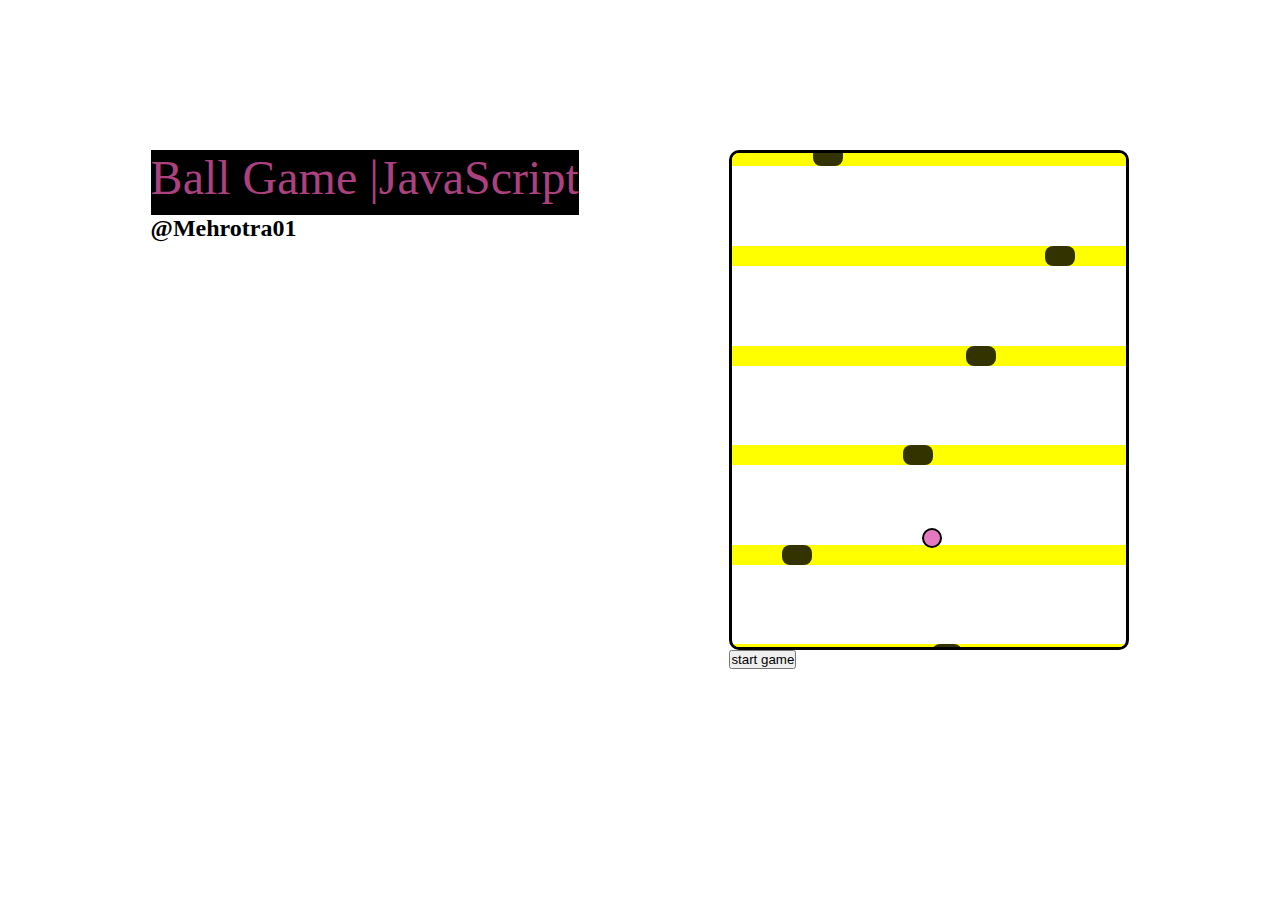
<file: day2/index.html>
<!DOCTYPE html>
<html lang="en">
<head>
    <meta charset="UTF-8">
    <meta http-equiv="X-UA-Compatible" content="IE=edge">
    <meta name="viewport" content="width=device-width, initial-scale=1.0">
    <link rel="stylesheet" href="style.css">
    <title>JS Day-2 Ball Game</title>
</head>
<body>
    <div class="gamebox">
        <div class="content">
    <h1>Ball Game |JavaScript</h1>
    <h2>@Mehrotra01</h2>
    </div>
<div class="maingame">
    <div id="game">
        <div id="Ball"></div>
    </div>
    <button>start game</button>
    </div>
</div>
<script src="script.js"></script>
</body>
</html>
</file>
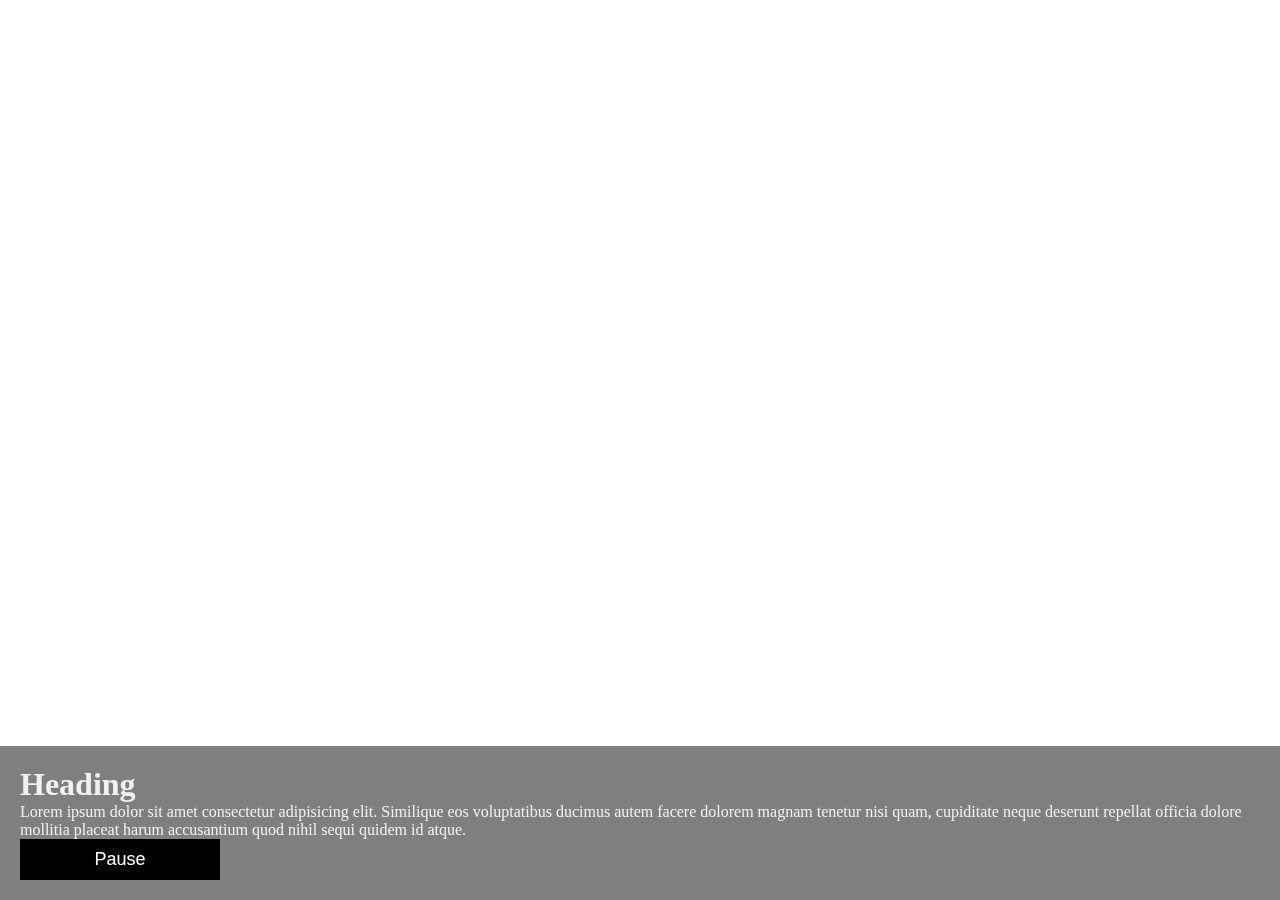
<file: FullScreen/index.html>
<!DOCTYPE html>
<html lang="en">

<head>
    <meta charset="UTF-8">
    <meta http-equiv="X-UA-Compatible" content="IE=edge">
    <meta name="viewport" content="width=device-width, initial-scale=1.0">
    <title>Full Screen</title>
    <link rel="stylesheet" href="style.css">
</head>

<body>

    <video id="video" src="https://www.w3schools.com/howto/rain.mp4" autoplay muted loop></video>
    <div class="box">
        <h1>Heading</h1>
        <p>Lorem ipsum dolor sit amet consectetur adipisicing elit. Similique eos voluptatibus ducimus autem facere
            dolorem magnam tenetur nisi quam, cupiditate neque deserunt repellat officia dolore mollitia placeat harum
            accusantium quod nihil sequi quidem id atque.</p>
        <button >Pause</button>
    </div>
</body>
<script>
    let btn = document.getElementsByTagName('button')[0];
    // getelement by tag name or class name bsacailly gives you an array so its better to select the particular as we get from an array or instead use id class
    let video = document.getElementById('video');

    btn.addEventListener('click',()=> {
        // console.log("clicked")
        if (video.paused) {
            video.play();
            btn.innerHTML = "pause";
        } else {
            video.pause();
            btn.innerHTML = "play";
        }
    });
</script>

</html>
</file>
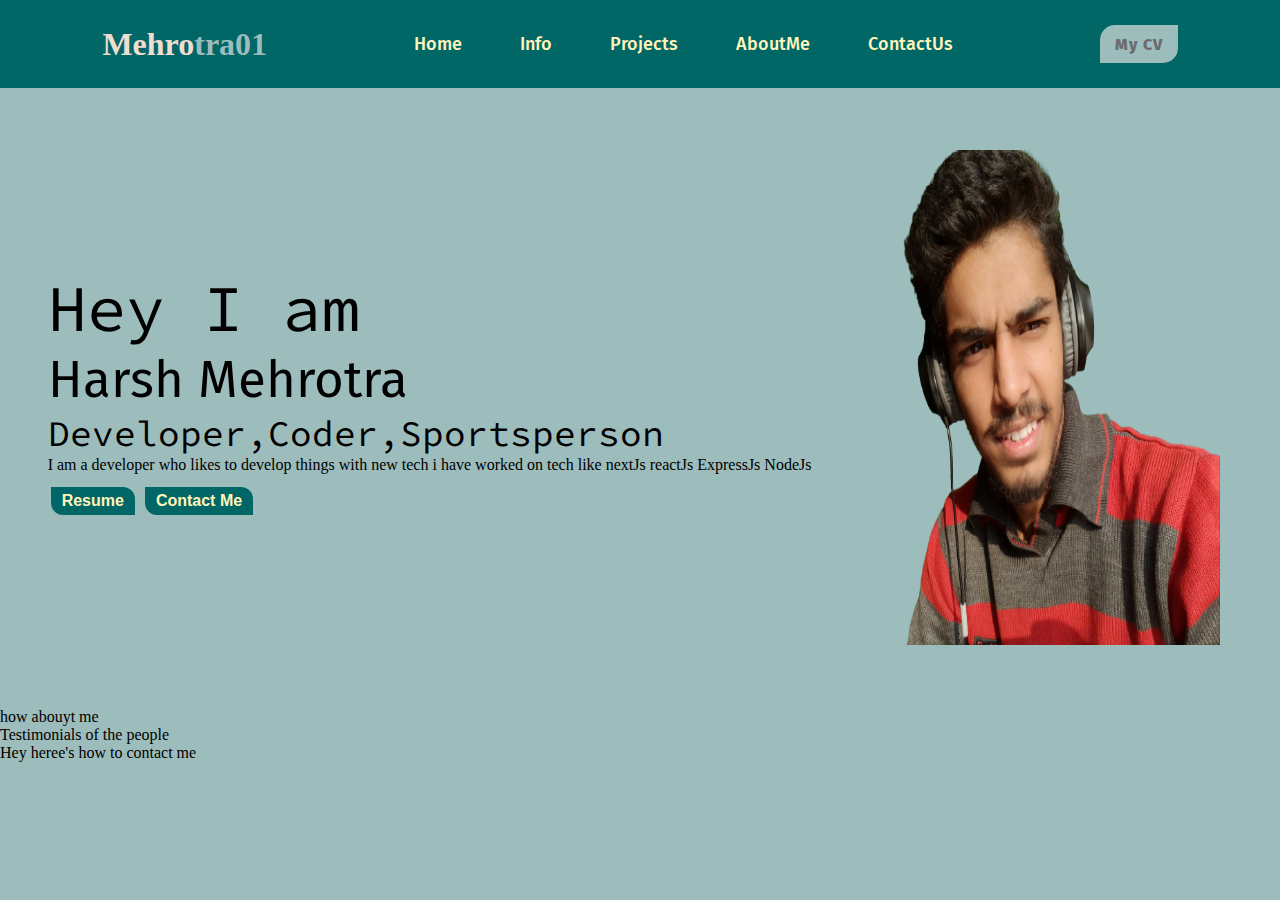
<file: portfolio/index.html>
<!DOCTYPE html>
<html lang="en">

<head>
    <meta charset="UTF-8">
    <meta http-equiv="X-UA-Compatible" content="IE=edge">
    <meta name="viewport" content="width=device-width, initial-scale=1.0">
    <title>Document</title>
    <link rel="stylesheet" href="./css/style.css">
    <!-- if i have to make a article or block which use 100% of width then i should prefer vw font unit else for other responsive blocks or div we sholud prefer rem -->
</head>

<body>
    <main>
        <nav id="sideBar">
            <h4>Mehro<span>tra01</span></h4>
            <ul>
                <li><a href="">Home</a></li>
                <li><a href="#info">Info</a></li>
                <li><a href="#projects">Projects</a></li>
                <li><a href="#aboutME">aboutMe</a></li>
                <li><a href="#contactUs">contactUs</a></li>
            </ul>
            <button>My CV</button>
        </nav>
        <section id="info">
            <div class="infoContainer">
                <p class="head">Hey I am</p>
                <p class="name">Harsh Mehrotra</p>
                <p class="abut">Developer,Coder,Sportsperson</p>
                <p class="desc">I am a developer who likes to develop things with new tech i have worked on tech like
                    nextJs reactJs ExpressJs NodeJs </p>
                <div class="btnContainer">
                    <a href="./resume.txt" target="_blank"><button>Resume</button></a>
                    <a href="#contactUs"><button>contact me</button></a>
                </div>
            </div>
            <img src="./20201124_102247-removebg-preview.png" alt="">
        </section>
        <section id="projects">
            <div class="card"></div>
            <div class="card"></div>
            <div class="card"></div>
        </section>
        <section id="aboutME">how abouyt me</section>
        <section id="testimoninal">Testimonials of the people</section>
        <section id="contactUs">Hey heree's how to contact me</section>
    </main>
    <footer></footer>
    <script src="./javascript/script.js"></script>

</body>

</html>
</file>
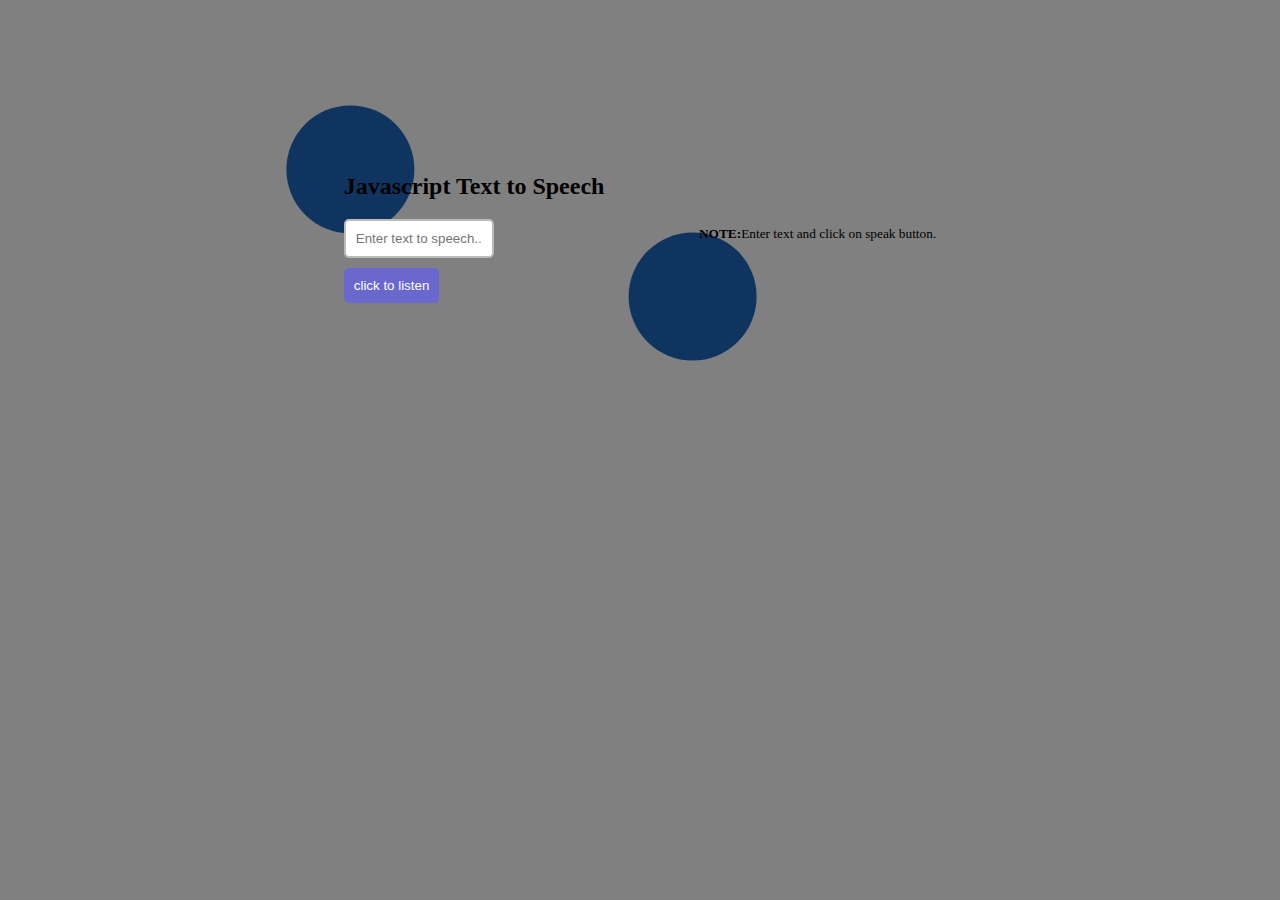
<file: day1/text to speech.html>
<!DOCTYPE html>
<html lang="en">

<head>
    <meta charset="UTF-8">
    <meta http-equiv="X-UA-Compatible" content="IE=edge">
    <meta name="viewport" content="width=device-width, initial-scale=1.0">
    <title>Text to speech using Javascript</title>
    <style>
        :root {
            --background: #808080;
            --color: #ffffff;
            --primary-color: #0f3460;
        }

        * {
            box-sizing: border-box;
        }

        html {
            scroll-behavior: smooth;
        }

        body {
            background: var(--background);
            display:flex;
            justify-content: center;
            align-items: center;
        }

        input {
            padding: 10px;
            width: 150px;
            border-radius: 5px;
            border: solid 2px #BBB;
        }

        div {
            margin: 10px 0;
        }

        button {
            padding: 10px;
            background-color: #6a67ce;
            color: #FFFFFF;
            border: 0;
            cursor: pointer;
            border-radius: 5px;
        }

        .container {
            display: flex;
            justify-content: center;
            align-items: center;
            height: 50vh;
        }

        .login-container {
            position: relative;
            width: 22.2rem;
        }

        .circle {
            width: 8rem;
            height: 8rem;
            background: var(--primary-color);
            border-radius: 50%;
            -webkit-border-radius: 50%;
            -moz-border-radius: 50%;
            -ms-border-radius: 50%;
            -o-border-radius: 50%;
            position: absolute;
        }

        .circle-one {
            top: 0;
            left: 0;
            z-index: -1;
            transform: translate(-45%, -45%);
            -webkit-transform: translate(-45%, -45%);
            -moz-transform: translate(-45%, -45%);
            -ms-transform: translate(-45%, -45%);
            -o-transform: translate(-45%, -45%);
        }

        .circle-two {
            bottom: 0;
            right: 0;
            z-index: -1;
            transform: translate(45%, 45%);
            -webkit-transform: translate(45%, 45%);
            -moz-transform: translate(45%, 45%);
            -ms-transform: translate(45%, 45%);
            -o-transform: translate(45%, 45%);
        }
    </style>
</head>

<body>
    <section class="container">
        <div class="login-container">
            <div class="circle circle-one"></div>
            <h2>Javascript Text to Speech</h2>
            <div>
                <input type="text" id="text-to-speech" placeholder="Enter text to speech....">
            </div>
            <div>
                <button type="button" onclick="convert()">click to listen</button>
            </div>
            <div class="circle circle-two"></div>
        </div>
        </div>
    </section>
    <p><small><strong>NOTE:</strong>Enter text and click on speak button.</small></p>
    <script>
        function convert() {
            var input = document.getElementById("text-to-speech").value;
            var speech = new SpeechSynthesisUtterance();
            speech.lang = "en-US";
            speech.text = input;
            speech.volume = 1;
            speech.rate = 1;
            speech.pitch = 1;
            window.speechSynthesis.speak(speech);
        }
    </script>
</body>

</html>
</file>
<file: day2/style.css>
*{
    margin:0;
padding: 0;
box-sizing: border-box;
}
body{
    background-size: cover;
    background: url(https://api.unsplash.com/search/photos?query=gamepad) no-repeat center fixed ;
}
h1{
    position: relative;
    height: 65px;
    /* top: 45vh;
    left: 1vh; */
    font-size: 3rem;
    font-weight: normal;
    background: black;
    color: rgb(172, 65, 127);   
}
.gamebox{
    display: flex;
    flex-direction: row;
    justify-content: space-evenly;
    /* align-items: center; */
    top: 150px;
    position: relative;
}
#game{
width: 400px;
height: 500px;
border: 3px solid black;
border-radius: 10px;
border-color: rgb(0,0, 0);
/* position: absolute;
top: 20vh;
left: 35vh; */
overflow: hidden;
background: rgba(254,254,254,0.07);
}
#Ball{
    width: 20px;
    height: 20px;
    background-color: rgb(229,121,193);
    border: 2px solid black;
    position: relative;
    top: 400px;
    left: 190px;
    border-radius: 25px;
    z-index: 10000000;
}
.hurdel{
    width: 400px;
    height: 20px;
    background-color: rgb(42, 83, 196);
    position: relative;
    top: 100px;
    margin-top: -20px;
    background: yellow;
    color: transparent;
    
}
.hole{
    width: 30px;
    height: 20px;
    background-color: rgba(0,0,0,0.8);
    position: relative;
    top: 100px;
    border-radius: 8px;
    margin-top: -20px;

}
button{
    position: relative;
    margin: 0 auto;
}
</file>
<file: FullScreen/style.css>
*{
    margin: 0;
    padding: 0;
    box-sizing: border-box;
}

#video{
    position: fixed;
    right: 0;
    bottom: 0;
    min-width: 100%;
    min-height: 100%;
    /* z-index: 2; */
}

.box{
    position: fixed;
    bottom: 0;
    background: rgba(0,0,0,0.5);
    color: #f1f1f1;
    width: 100%;
    padding: 20px;
} 

  
  button {
    width: 200px;
    font-size: 18px;
    padding: 10px;
    border: none;
    background: #000;
    color: #fff;
    cursor: pointer;
  }
  
  button:hover {
    background: #ddd;
    color: black;
  }
</file>
<file: portfolio/css/style.css>
@import url("https://fonts.googleapis.com/css2?family=Fira+Sans&family=Lato&family=Source+Code+Pro:wght@300&display=swap");
* {
  margin: 0;
  padding: 0;
  box-sizing: border-box;
}

body {
  background-color: #9DBCBC;
}

.sticky {
  position: fixed;
  top: 0;
  width: 100%;
  z-index: 1;
}

/* Add some top padding to the page content to prevent sudden quick movement (as the navigation bar gets a new position at the top of the page (position:fixed and top:0) */
.sticky + .content {
  padding-top: 60px;
}

#sideBar {
  padding: 18px 8%;
  display: flex;
  justify-content: space-between;
  align-items: center;
  transition: 0.2s ease-in-out;
  flex-wrap: nowrap;
  background-color: #006666;
}
#sideBar h4 {
  color: #F1DCD1;
  font-size: 32px;
  border-radius: 12px 0;
  cursor: pointer;
}
#sideBar h4 span {
  color: #9DBCBC;
}
#sideBar ul li {
  display: inline-block;
  list-style: none;
  margin: 15px 27px;
  font-family: "Fira Sans", "Lato", "Poppins";
  font-size: 18px;
  font-weight: 500;
  text-transform: capitalize;
}
#sideBar ul li a {
  text-decoration: none;
  color: #FFF5BB;
  position: relative;
}
#sideBar ul li a::after {
  content: "";
  display: block;
  width: 0;
  height: 0;
  position: absolute;
  top: 22px;
  transition: 0.5s ease-in-out;
}
#sideBar ul li a:hover::after {
  content: "";
  border: 0.25px solid #FFF5BB;
  width: 100%;
  left: 0;
  bottom: 10px;
}
#sideBar button {
  border-radius: 15px 0;
  height: 38px;
  width: 78px;
  background-color: #9DBCBC;
  color: #6B6B6B;
  font-family: "Fira Sans", "Lato", "Poppins";
  font-weight: 800;
  font-size: 16px;
  letter-spacing: 1px;
  border: none;
  cursor: pointer;
}
#sideBar button:hover {
  color: #000;
  background-color: #99dede;
}

#info {
  width: 97vw;
  height: 66vh;
  position: relative;
  margin: 1vw;
  padding: 10px;
  display: flex;
  justify-content: space-around;
  align-items: center;
}
#info .infoContainer .head {
  font-size: 65px;
  font-family: "Source Code Pro";
}
#info .infoContainer .name {
  font-size: 51px;
  font-family: "Fira Sans", "Lato", "Poppins";
}
#info .infoContainer .abut {
  font-family: "Source Code Pro";
  font-size: 36px;
}
#info .infoContainer button {
  padding: 5px 11px;
  border-radius: 0 12px;
  color: #FFF5BB;
  text-transform: capitalize;
  background-color: #006666;
  font-weight: bold;
  font-size: 16px;
  margin: 13px 3px;
  border: none;
  cursor: pointer;
}
#info .infoContainer button:hover {
  color: #006666;
  background-color: #FFF5BB;
  box-shadow: 4px 6px #6B6B6B;
}
#info img {
  width: 28vw;
  height: 55vh;
}

#projects .card {
  width: 500px;
}

@media (width: 1615px) {
  * {
    background-color: rgb(230, 140, 140);
  }
}/*# sourceMappingURL=style.css.map */
</file>
